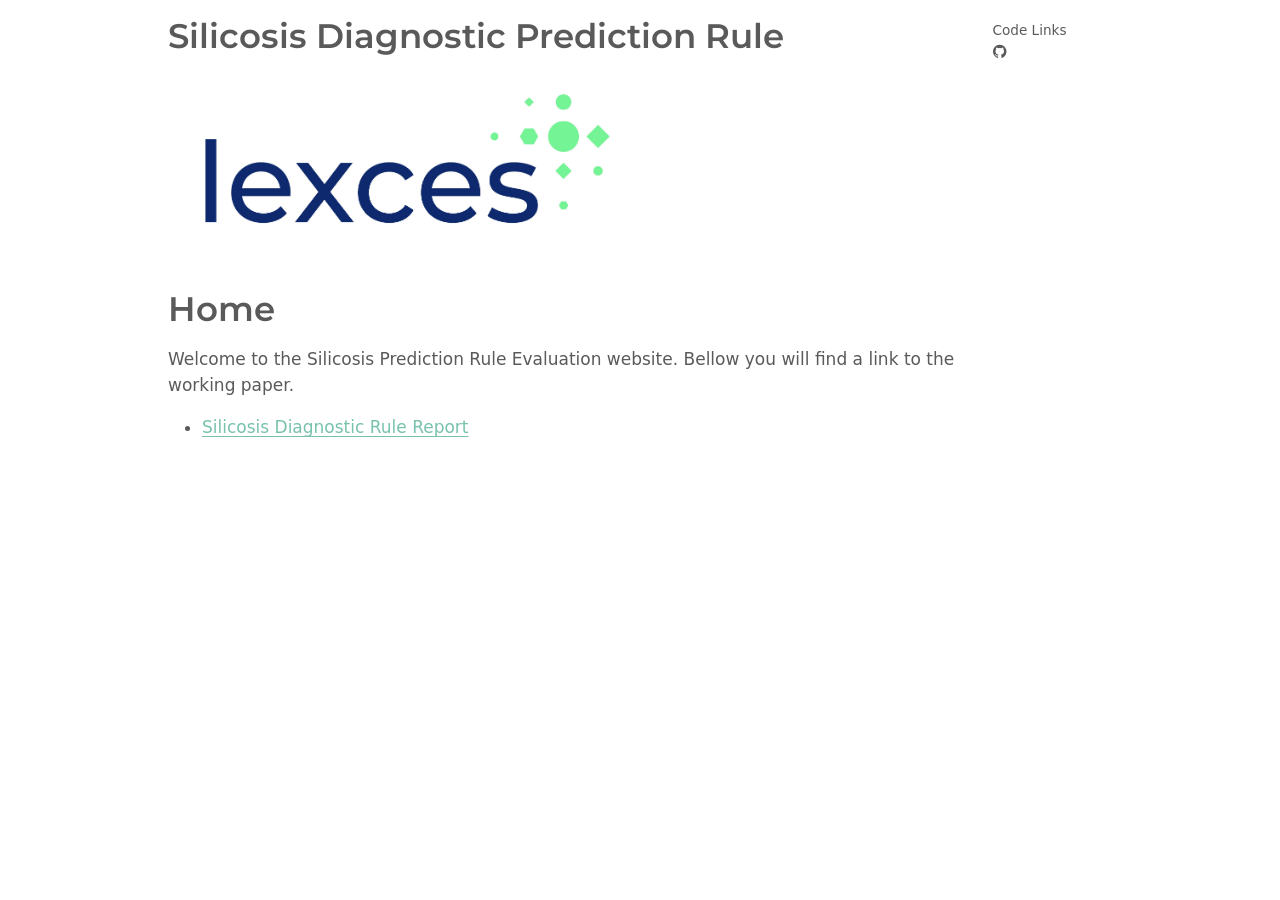
<file: docs/index.html>
<!DOCTYPE html>
<html xmlns="http://www.w3.org/1999/xhtml" lang="en" xml:lang="en"><head>

<meta charset="utf-8">
<meta name="generator" content="quarto-1.4.553">

<meta name="viewport" content="width=device-width, initial-scale=1.0, user-scalable=yes">


<title>Silicosis Diagnostic Prediction Rule</title>
<style>
code{white-space: pre-wrap;}
span.smallcaps{font-variant: small-caps;}
div.columns{display: flex; gap: min(4vw, 1.5em);}
div.column{flex: auto; overflow-x: auto;}
div.hanging-indent{margin-left: 1.5em; text-indent: -1.5em;}
ul.task-list{list-style: none;}
ul.task-list li input[type="checkbox"] {
  width: 0.8em;
  margin: 0 0.8em 0.2em -1em; /* quarto-specific, see https://github.com/quarto-dev/quarto-cli/issues/4556 */ 
  vertical-align: middle;
}
</style>


<script src="index_files/libs/clipboard/clipboard.min.js"></script>
<script src="index_files/libs/quarto-html/quarto.js"></script>
<script src="index_files/libs/quarto-html/popper.min.js"></script>
<script src="index_files/libs/quarto-html/tippy.umd.min.js"></script>
<script src="index_files/libs/quarto-html/anchor.min.js"></script>
<link href="index_files/libs/quarto-html/tippy.css" rel="stylesheet">
<link href="index_files/libs/quarto-html/quarto-syntax-highlighting.css" rel="stylesheet" id="quarto-text-highlighting-styles">
<script src="index_files/libs/bootstrap/bootstrap.min.js"></script>
<link href="index_files/libs/bootstrap/bootstrap-icons.css" rel="stylesheet">
<link href="index_files/libs/bootstrap/bootstrap.min.css" rel="stylesheet" id="quarto-bootstrap" data-mode="light">


</head>

<body>

<div id="quarto-content" class="page-columns page-rows-contents page-layout-article">
<div id="quarto-margin-sidebar" class="sidebar margin-sidebar">
<div class="quarto-code-links"><h2>Code Links</h2><ul><li><a href="https://github.com/UtrechtUniversity/lexces-silicosis-predict"><i class="bi bi-github"></i></a></li></ul></div></div>
<main class="content" id="quarto-document-content">

<header id="title-block-header" class="quarto-title-block default">
<div class="quarto-title">
<h1 class="title">Silicosis Diagnostic Prediction Rule</h1>
</div>



<div class="quarto-title-meta">

    
  
    
  </div>
  


</header>


<div style="width: 60%; text-align: center;">
<p><a href="https://www.lexces.nl/nl"><img src="images/lexces-logo.jpg" class="img-fluid"></a></p>
</div>
<section id="home" class="level1">
<h1>Home</h1>
<p>Welcome to the Silicosis Prediction Rule Evaluation website. Bellow you will find a link to the working paper.</p>
<ul>
<li><a href="Silicosis_diagnostic_rule.html">Silicosis Diagnostic Rule Report</a></li>
</ul>
</section>

</main>
<!-- /main column -->
<script id="quarto-html-after-body" type="application/javascript">
window.document.addEventListener("DOMContentLoaded", function (event) {
  const toggleBodyColorMode = (bsSheetEl) => {
    const mode = bsSheetEl.getAttribute("data-mode");
    const bodyEl = window.document.querySelector("body");
    if (mode === "dark") {
      bodyEl.classList.add("quarto-dark");
      bodyEl.classList.remove("quarto-light");
    } else {
      bodyEl.classList.add("quarto-light");
      bodyEl.classList.remove("quarto-dark");
    }
  }
  const toggleBodyColorPrimary = () => {
    const bsSheetEl = window.document.querySelector("link#quarto-bootstrap");
    if (bsSheetEl) {
      toggleBodyColorMode(bsSheetEl);
    }
  }
  toggleBodyColorPrimary();  
  const icon = "";
  const anchorJS = new window.AnchorJS();
  anchorJS.options = {
    placement: 'right',
    icon: icon
  };
  anchorJS.add('.anchored');
  const isCodeAnnotation = (el) => {
    for (const clz of el.classList) {
      if (clz.startsWith('code-annotation-')) {                     
        return true;
      }
    }
    return false;
  }
  const clipboard = new window.ClipboardJS('.code-copy-button', {
    text: function(trigger) {
      const codeEl = trigger.previousElementSibling.cloneNode(true);
      for (const childEl of codeEl.children) {
        if (isCodeAnnotation(childEl)) {
          childEl.remove();
        }
      }
      return codeEl.innerText;
    }
  });
  clipboard.on('success', function(e) {
    // button target
    const button = e.trigger;
    // don't keep focus
    button.blur();
    // flash "checked"
    button.classList.add('code-copy-button-checked');
    var currentTitle = button.getAttribute("title");
    button.setAttribute("title", "Copied!");
    let tooltip;
    if (window.bootstrap) {
      button.setAttribute("data-bs-toggle", "tooltip");
      button.setAttribute("data-bs-placement", "left");
      button.setAttribute("data-bs-title", "Copied!");
      tooltip = new bootstrap.Tooltip(button, 
        { trigger: "manual", 
          customClass: "code-copy-button-tooltip",
          offset: [0, -8]});
      tooltip.show();    
    }
    setTimeout(function() {
      if (tooltip) {
        tooltip.hide();
        button.removeAttribute("data-bs-title");
        button.removeAttribute("data-bs-toggle");
        button.removeAttribute("data-bs-placement");
      }
      button.setAttribute("title", currentTitle);
      button.classList.remove('code-copy-button-checked');
    }, 1000);
    // clear code selection
    e.clearSelection();
  });
    var localhostRegex = new RegExp(/^(?:http|https):\/\/localhost\:?[0-9]*\//);
    var mailtoRegex = new RegExp(/^mailto:/);
      var filterRegex = new RegExp('/' + window.location.host + '/');
    var isInternal = (href) => {
        return filterRegex.test(href) || localhostRegex.test(href) || mailtoRegex.test(href);
    }
    // Inspect non-navigation links and adorn them if external
 	var links = window.document.querySelectorAll('a[href]:not(.nav-link):not(.navbar-brand):not(.toc-action):not(.sidebar-link):not(.sidebar-item-toggle):not(.pagination-link):not(.no-external):not([aria-hidden]):not(.dropdown-item):not(.quarto-navigation-tool)');
    for (var i=0; i<links.length; i++) {
      const link = links[i];
      if (!isInternal(link.href)) {
        // undo the damage that might have been done by quarto-nav.js in the case of
        // links that we want to consider external
        if (link.dataset.originalHref !== undefined) {
          link.href = link.dataset.originalHref;
        }
      }
    }
  function tippyHover(el, contentFn, onTriggerFn, onUntriggerFn) {
    const config = {
      allowHTML: true,
      maxWidth: 500,
      delay: 100,
      arrow: false,
      appendTo: function(el) {
          return el.parentElement;
      },
      interactive: true,
      interactiveBorder: 10,
      theme: 'quarto',
      placement: 'bottom-start',
    };
    if (contentFn) {
      config.content = contentFn;
    }
    if (onTriggerFn) {
      config.onTrigger = onTriggerFn;
    }
    if (onUntriggerFn) {
      config.onUntrigger = onUntriggerFn;
    }
    window.tippy(el, config); 
  }
  const noterefs = window.document.querySelectorAll('a[role="doc-noteref"]');
  for (var i=0; i<noterefs.length; i++) {
    const ref = noterefs[i];
    tippyHover(ref, function() {
      // use id or data attribute instead here
      let href = ref.getAttribute('data-footnote-href') || ref.getAttribute('href');
      try { href = new URL(href).hash; } catch {}
      const id = href.replace(/^#\/?/, "");
      const note = window.document.getElementById(id);
      if (note) {
        return note.innerHTML;
      } else {
        return "";
      }
    });
  }
  const xrefs = window.document.querySelectorAll('a.quarto-xref');
  const processXRef = (id, note) => {
    // Strip column container classes
    const stripColumnClz = (el) => {
      el.classList.remove("page-full", "page-columns");
      if (el.children) {
        for (const child of el.children) {
          stripColumnClz(child);
        }
      }
    }
    stripColumnClz(note)
    if (id === null || id.startsWith('sec-')) {
      // Special case sections, only their first couple elements
      const container = document.createElement("div");
      if (note.children && note.children.length > 2) {
        container.appendChild(note.children[0].cloneNode(true));
        for (let i = 1; i < note.children.length; i++) {
          const child = note.children[i];
          if (child.tagName === "P" && child.innerText === "") {
            continue;
          } else {
            container.appendChild(child.cloneNode(true));
            break;
          }
        }
        if (window.Quarto?.typesetMath) {
          window.Quarto.typesetMath(container);
        }
        return container.innerHTML
      } else {
        if (window.Quarto?.typesetMath) {
          window.Quarto.typesetMath(note);
        }
        return note.innerHTML;
      }
    } else {
      // Remove any anchor links if they are present
      const anchorLink = note.querySelector('a.anchorjs-link');
      if (anchorLink) {
        anchorLink.remove();
      }
      if (window.Quarto?.typesetMath) {
        window.Quarto.typesetMath(note);
      }
      // TODO in 1.5, we should make sure this works without a callout special case
      if (note.classList.contains("callout")) {
        return note.outerHTML;
      } else {
        return note.innerHTML;
      }
    }
  }
  for (var i=0; i<xrefs.length; i++) {
    const xref = xrefs[i];
    tippyHover(xref, undefined, function(instance) {
      instance.disable();
      let url = xref.getAttribute('href');
      let hash = undefined; 
      if (url.startsWith('#')) {
        hash = url;
      } else {
        try { hash = new URL(url).hash; } catch {}
      }
      if (hash) {
        const id = hash.replace(/^#\/?/, "");
        const note = window.document.getElementById(id);
        if (note !== null) {
          try {
            const html = processXRef(id, note.cloneNode(true));
            instance.setContent(html);
          } finally {
            instance.enable();
            instance.show();
          }
        } else {
          // See if we can fetch this
          fetch(url.split('#')[0])
          .then(res => res.text())
          .then(html => {
            const parser = new DOMParser();
            const htmlDoc = parser.parseFromString(html, "text/html");
            const note = htmlDoc.getElementById(id);
            if (note !== null) {
              const html = processXRef(id, note);
              instance.setContent(html);
            } 
          }).finally(() => {
            instance.enable();
            instance.show();
          });
        }
      } else {
        // See if we can fetch a full url (with no hash to target)
        // This is a special case and we should probably do some content thinning / targeting
        fetch(url)
        .then(res => res.text())
        .then(html => {
          const parser = new DOMParser();
          const htmlDoc = parser.parseFromString(html, "text/html");
          const note = htmlDoc.querySelector('main.content');
          if (note !== null) {
            // This should only happen for chapter cross references
            // (since there is no id in the URL)
            // remove the first header
            if (note.children.length > 0 && note.children[0].tagName === "HEADER") {
              note.children[0].remove();
            }
            const html = processXRef(null, note);
            instance.setContent(html);
          } 
        }).finally(() => {
          instance.enable();
          instance.show();
        });
      }
    }, function(instance) {
    });
  }
      let selectedAnnoteEl;
      const selectorForAnnotation = ( cell, annotation) => {
        let cellAttr = 'data-code-cell="' + cell + '"';
        let lineAttr = 'data-code-annotation="' +  annotation + '"';
        const selector = 'span[' + cellAttr + '][' + lineAttr + ']';
        return selector;
      }
      const selectCodeLines = (annoteEl) => {
        const doc = window.document;
        const targetCell = annoteEl.getAttribute("data-target-cell");
        const targetAnnotation = annoteEl.getAttribute("data-target-annotation");
        const annoteSpan = window.document.querySelector(selectorForAnnotation(targetCell, targetAnnotation));
        const lines = annoteSpan.getAttribute("data-code-lines").split(",");
        const lineIds = lines.map((line) => {
          return targetCell + "-" + line;
        })
        let top = null;
        let height = null;
        let parent = null;
        if (lineIds.length > 0) {
            //compute the position of the single el (top and bottom and make a div)
            const el = window.document.getElementById(lineIds[0]);
            top = el.offsetTop;
            height = el.offsetHeight;
            parent = el.parentElement.parentElement;
          if (lineIds.length > 1) {
            const lastEl = window.document.getElementById(lineIds[lineIds.length - 1]);
            const bottom = lastEl.offsetTop + lastEl.offsetHeight;
            height = bottom - top;
          }
          if (top !== null && height !== null && parent !== null) {
            // cook up a div (if necessary) and position it 
            let div = window.document.getElementById("code-annotation-line-highlight");
            if (div === null) {
              div = window.document.createElement("div");
              div.setAttribute("id", "code-annotation-line-highlight");
              div.style.position = 'absolute';
              parent.appendChild(div);
            }
            div.style.top = top - 2 + "px";
            div.style.height = height + 4 + "px";
            div.style.left = 0;
            let gutterDiv = window.document.getElementById("code-annotation-line-highlight-gutter");
            if (gutterDiv === null) {
              gutterDiv = window.document.createElement("div");
              gutterDiv.setAttribute("id", "code-annotation-line-highlight-gutter");
              gutterDiv.style.position = 'absolute';
              const codeCell = window.document.getElementById(targetCell);
              const gutter = codeCell.querySelector('.code-annotation-gutter');
              gutter.appendChild(gutterDiv);
            }
            gutterDiv.style.top = top - 2 + "px";
            gutterDiv.style.height = height + 4 + "px";
          }
          selectedAnnoteEl = annoteEl;
        }
      };
      const unselectCodeLines = () => {
        const elementsIds = ["code-annotation-line-highlight", "code-annotation-line-highlight-gutter"];
        elementsIds.forEach((elId) => {
          const div = window.document.getElementById(elId);
          if (div) {
            div.remove();
          }
        });
        selectedAnnoteEl = undefined;
      };
        // Handle positioning of the toggle
    window.addEventListener(
      "resize",
      throttle(() => {
        elRect = undefined;
        if (selectedAnnoteEl) {
          selectCodeLines(selectedAnnoteEl);
        }
      }, 10)
    );
    function throttle(fn, ms) {
    let throttle = false;
    let timer;
      return (...args) => {
        if(!throttle) { // first call gets through
            fn.apply(this, args);
            throttle = true;
        } else { // all the others get throttled
            if(timer) clearTimeout(timer); // cancel #2
            timer = setTimeout(() => {
              fn.apply(this, args);
              timer = throttle = false;
            }, ms);
        }
      };
    }
      // Attach click handler to the DT
      const annoteDls = window.document.querySelectorAll('dt[data-target-cell]');
      for (const annoteDlNode of annoteDls) {
        annoteDlNode.addEventListener('click', (event) => {
          const clickedEl = event.target;
          if (clickedEl !== selectedAnnoteEl) {
            unselectCodeLines();
            const activeEl = window.document.querySelector('dt[data-target-cell].code-annotation-active');
            if (activeEl) {
              activeEl.classList.remove('code-annotation-active');
            }
            selectCodeLines(clickedEl);
            clickedEl.classList.add('code-annotation-active');
          } else {
            // Unselect the line
            unselectCodeLines();
            clickedEl.classList.remove('code-annotation-active');
          }
        });
      }
  const findCites = (el) => {
    const parentEl = el.parentElement;
    if (parentEl) {
      const cites = parentEl.dataset.cites;
      if (cites) {
        return {
          el,
          cites: cites.split(' ')
        };
      } else {
        return findCites(el.parentElement)
      }
    } else {
      return undefined;
    }
  };
  var bibliorefs = window.document.querySelectorAll('a[role="doc-biblioref"]');
  for (var i=0; i<bibliorefs.length; i++) {
    const ref = bibliorefs[i];
    const citeInfo = findCites(ref);
    if (citeInfo) {
      tippyHover(citeInfo.el, function() {
        var popup = window.document.createElement('div');
        citeInfo.cites.forEach(function(cite) {
          var citeDiv = window.document.createElement('div');
          citeDiv.classList.add('hanging-indent');
          citeDiv.classList.add('csl-entry');
          var biblioDiv = window.document.getElementById('ref-' + cite);
          if (biblioDiv) {
            citeDiv.innerHTML = biblioDiv.innerHTML;
          }
          popup.appendChild(citeDiv);
        });
        return popup.innerHTML;
      });
    }
  }
});
</script>
</div> <!-- /content -->




</body></html>
</file>
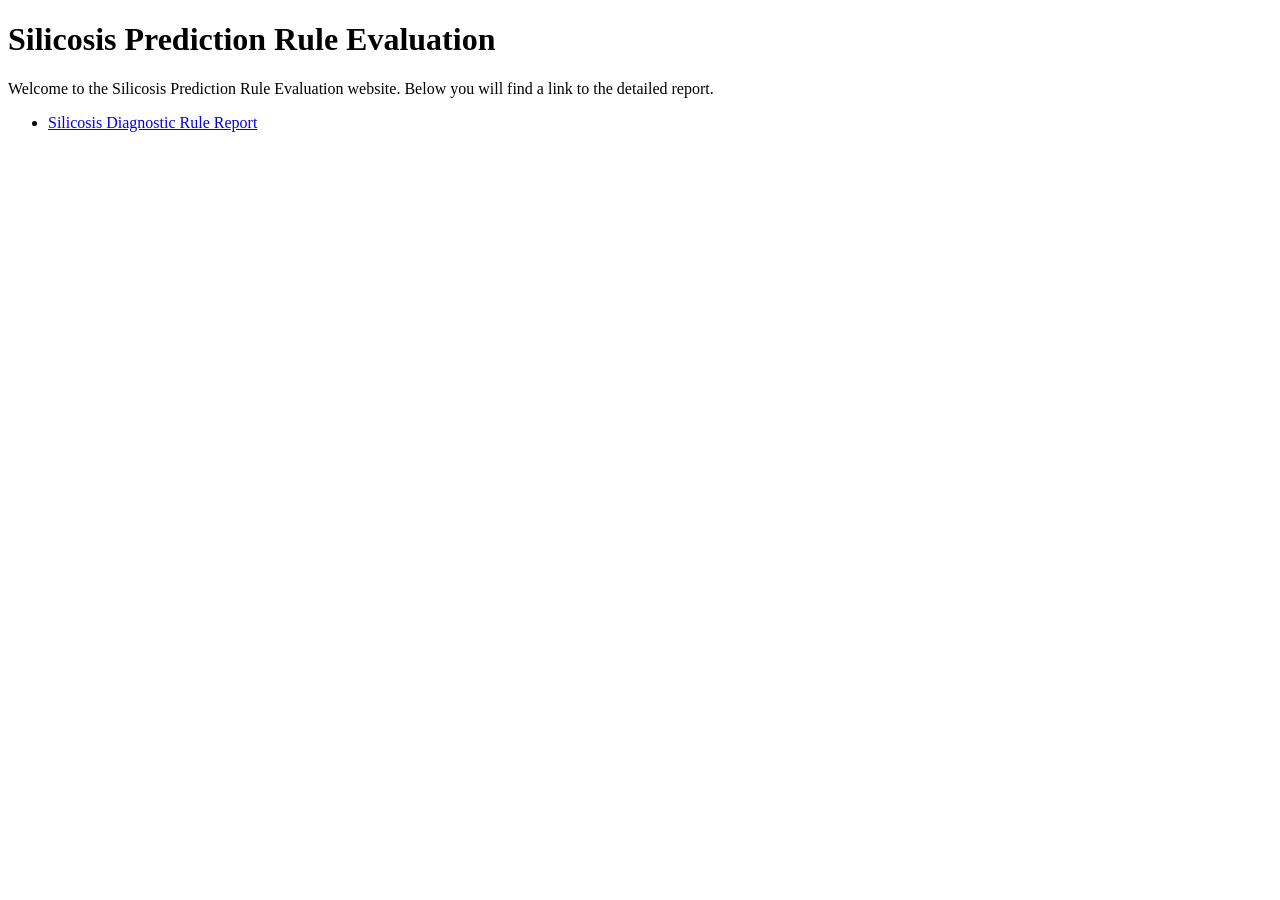
<file: docs/reports/index.html>
<!DOCTYPE html>
<html lang="en">
<head>
    <meta charset="UTF-8">
    <meta name="viewport" content="width=device-width, initial-scale=1.0">
    <title>Silicosis Prediction Rule Evaluation</title>
</head>
<body>
    <h1>Silicosis Prediction Rule Evaluation</h1>
    <p>Welcome to the Silicosis Prediction Rule Evaluation website. Below you will find a link to the detailed report.</p>
    <ul>
        <li><a href="docs/reports/Silicosis_diagnostic_rule.html">Silicosis Diagnostic Rule Report</a></li>
    </ul>
</body>
</html>
</file>
<file: docs/index_files/libs/quarto-html/tippy.css>
.tippy-box[data-animation=fade][data-state=hidden]{opacity:0}[data-tippy-root]{max-width:calc(100vw - 10px)}.tippy-box{position:relative;background-color:#333;color:#fff;border-radius:4px;font-size:14px;line-height:1.4;white-space:normal;outline:0;transition-property:transform,visibility,opacity}.tippy-box[data-placement^=top]>.tippy-arrow{bottom:0}.tippy-box[data-placement^=top]>.tippy-arrow:before{bottom:-7px;left:0;border-width:8px 8px 0;border-top-color:initial;transform-origin:center top}.tippy-box[data-placement^=bottom]>.tippy-arrow{top:0}.tippy-box[data-placement^=bottom]>.tippy-arrow:before{top:-7px;left:0;border-width:0 8px 8px;border-bottom-color:initial;transform-origin:center bottom}.tippy-box[data-placement^=left]>.tippy-arrow{right:0}.tippy-box[data-placement^=left]>.tippy-arrow:before{border-width:8px 0 8px 8px;border-left-color:initial;right:-7px;transform-origin:center left}.tippy-box[data-placement^=right]>.tippy-arrow{left:0}.tippy-box[data-placement^=right]>.tippy-arrow:before{left:-7px;border-width:8px 8px 8px 0;border-right-color:initial;transform-origin:center right}.tippy-box[data-inertia][data-state=visible]{transition-timing-function:cubic-bezier(.54,1.5,.38,1.11)}.tippy-arrow{width:16px;height:16px;color:#333}.tippy-arrow:before{content:"";position:absolute;border-color:transparent;border-style:solid}.tippy-content{position:relative;padding:5px 9px;z-index:1}
</file>
<file: docs/index_files/libs/quarto-html/quarto-syntax-highlighting.css>
/* quarto syntax highlight colors */
:root {
  --quarto-hl-ot-color: #003B4F;
  --quarto-hl-at-color: #657422;
  --quarto-hl-ss-color: #20794D;
  --quarto-hl-an-color: #5E5E5E;
  --quarto-hl-fu-color: #4758AB;
  --quarto-hl-st-color: #20794D;
  --quarto-hl-cf-color: #003B4F;
  --quarto-hl-op-color: #5E5E5E;
  --quarto-hl-er-color: #AD0000;
  --quarto-hl-bn-color: #AD0000;
  --quarto-hl-al-color: #AD0000;
  --quarto-hl-va-color: #111111;
  --quarto-hl-bu-color: inherit;
  --quarto-hl-ex-color: inherit;
  --quarto-hl-pp-color: #AD0000;
  --quarto-hl-in-color: #5E5E5E;
  --quarto-hl-vs-color: #20794D;
  --quarto-hl-wa-color: #5E5E5E;
  --quarto-hl-do-color: #5E5E5E;
  --quarto-hl-im-color: #00769E;
  --quarto-hl-ch-color: #20794D;
  --quarto-hl-dt-color: #AD0000;
  --quarto-hl-fl-color: #AD0000;
  --quarto-hl-co-color: #5E5E5E;
  --quarto-hl-cv-color: #5E5E5E;
  --quarto-hl-cn-color: #8f5902;
  --quarto-hl-sc-color: #5E5E5E;
  --quarto-hl-dv-color: #AD0000;
  --quarto-hl-kw-color: #003B4F;
}

/* other quarto variables */
:root {
  --quarto-font-monospace: SFMono-Regular, Menlo, Monaco, Consolas, "Liberation Mono", "Courier New", monospace;
}

pre > code.sourceCode > span {
  color: #003B4F;
}

code span {
  color: #003B4F;
}

code.sourceCode > span {
  color: #003B4F;
}

div.sourceCode,
div.sourceCode pre.sourceCode {
  color: #003B4F;
}

code span.ot {
  color: #003B4F;
  font-style: inherit;
}

code span.at {
  color: #657422;
  font-style: inherit;
}

code span.ss {
  color: #20794D;
  font-style: inherit;
}

code span.an {
  color: #5E5E5E;
  font-style: inherit;
}

code span.fu {
  color: #4758AB;
  font-style: inherit;
}

code span.st {
  color: #20794D;
  font-style: inherit;
}

code span.cf {
  color: #003B4F;
  font-style: inherit;
}

code span.op {
  color: #5E5E5E;
  font-style: inherit;
}

code span.er {
  color: #AD0000;
  font-style: inherit;
}

code span.bn {
  color: #AD0000;
  font-style: inherit;
}

code span.al {
  color: #AD0000;
  font-style: inherit;
}

code span.va {
  color: #111111;
  font-style: inherit;
}

code span.bu {
  font-style: inherit;
}

code span.ex {
  font-style: inherit;
}

code span.pp {
  color: #AD0000;
  font-style: inherit;
}

code span.in {
  color: #5E5E5E;
  font-style: inherit;
}

code span.vs {
  color: #20794D;
  font-style: inherit;
}

code span.wa {
  color: #5E5E5E;
  font-style: italic;
}

code span.do {
  color: #5E5E5E;
  font-style: italic;
}

code span.im {
  color: #00769E;
  font-style: inherit;
}

code span.ch {
  color: #20794D;
  font-style: inherit;
}

code span.dt {
  color: #AD0000;
  font-style: inherit;
}

code span.fl {
  color: #AD0000;
  font-style: inherit;
}

code span.co {
  color: #5E5E5E;
  font-style: inherit;
}

code span.cv {
  color: #5E5E5E;
  font-style: italic;
}

code span.cn {
  color: #8f5902;
  font-style: inherit;
}

code span.sc {
  color: #5E5E5E;
  font-style: inherit;
}

code span.dv {
  color: #AD0000;
  font-style: inherit;
}

code span.kw {
  color: #003B4F;
  font-style: inherit;
}

.prevent-inlining {
  content: "</";
}

/*# sourceMappingURL=debc5d5d77c3f9108843748ff7464032.css.map */
</file>
